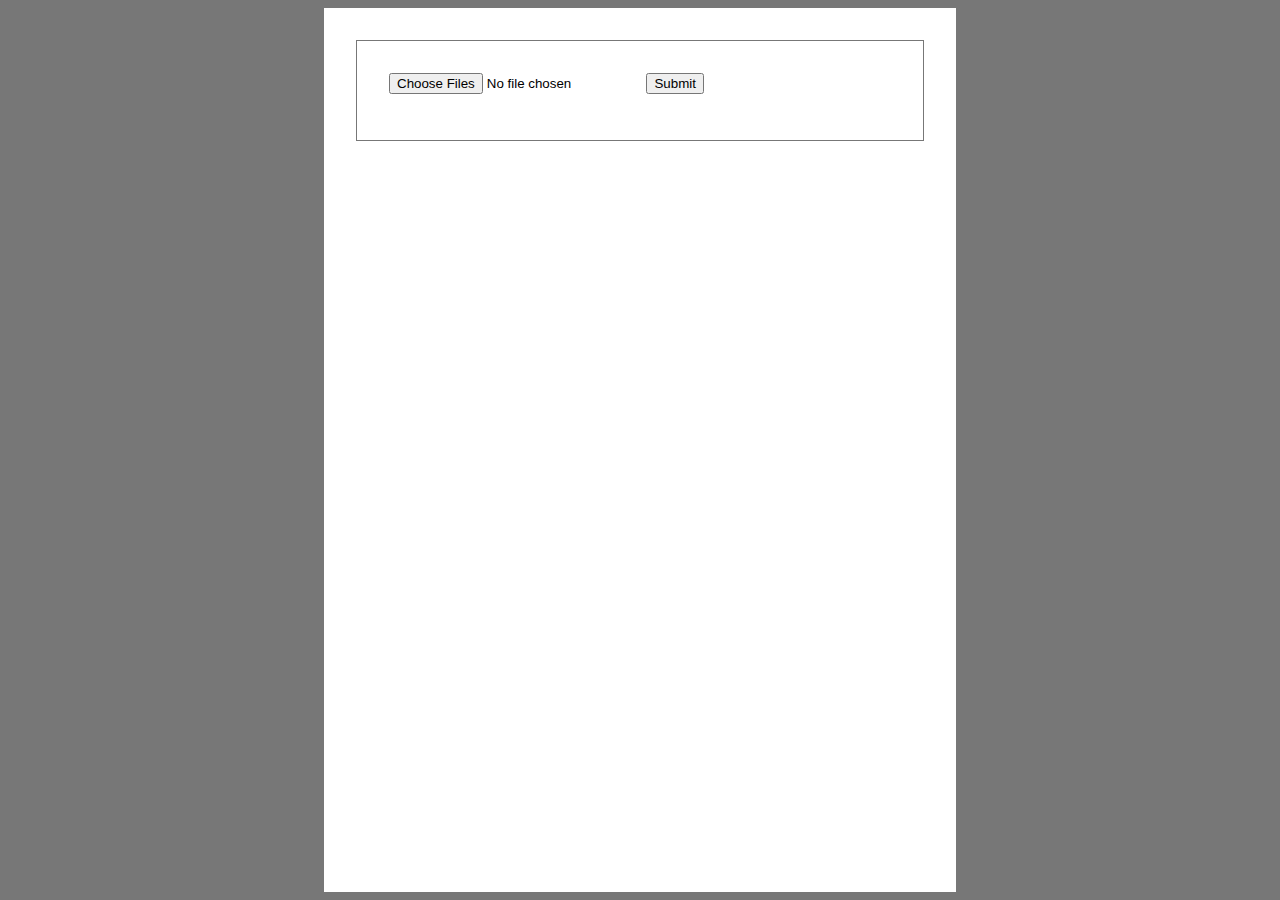
<file: загрузка/index.html>
<html>
	<head>
		<meta http-equiv="Content-Type" content="text/html; charset=UTF-8" />
		<title>file</title>
		<meta name="viewport" content="width=device-width, initial-scale=1, user-scalable=yes">
		<!-- <link href="https://fonts.googleapis.com/css?family=Roboto:400,700&amp;subset=cyrillic" rel="stylesheet"> -->
		<script src="jquery-1.11.2.min.js"></script>
		<script>
			$(document).ready(
				function(e){
					var form = $('#myform');
					var message = $('#myform_status');
					form.on('submit',function(){
						var formData = new FormData();
						if(($('#myfile')[0].files).length !=0){
							$.each($('#myfile')[0].files, function(i, file){
								formData.append("file[" + i + "]", file);
							});
						}
						else{
							message.text('Нужно выбрать файл/ы');
							return false;
						}
						$.ajax({
							type:"POST",
							url:"ajax.php",
							cache:false,
							dataType:"json",
							contentType: false,
							processData: false,
							data: formData,
							beforeSend: function(){
								console.log('Запрос начат');
								message.text('Запрос начат');
								form.find('input').prop("disabled",true);
							},
							success: function(data){
								console.log('А тут отработать если ок');
								if(data.status == 'ok'){
									$('#myfile').val('');
									message.text('Файлы загружены');
								}
								else{
									message.text('Что-то не так с загрузкой');
								}
							},
							complete: function(data){
								console.log('Запрос закончен');
								form.find('input').prop("disabled",false);

							},
							error: function(xhr, ajaxOptions, thrownError){
								console.log(thrownError);
								message.html('Была ошибка');
							}
						});
						return false;
					});
				}
			);
		</script>
		
	</head>
	<body>
		<div class="container" id="container">
			<form id="myform" method="POST" enctype="multipart/form-data" >
				<input type="file" name="myfile" id="myfile" multiple="multiple">
				<input type="submit">
				<div id="myform_status"></div>
			</form>
		</div>
		<style>
		body{
			background:#777;
			font-family:sans-serif;
			font-size:1em;
		}
		.container{
			overflow:hidden;
			width:50%;
			height:100%;
			margin:0 auto;
			background:#fff;
		}
		form{
			border:1px solid #777;
			padding:2em;
			margin:2em;
		}
		#myform_status{
			margin-top:1em;
			font-size:0.85em;
		}
		</style>
	</body>
</html>
</file>
